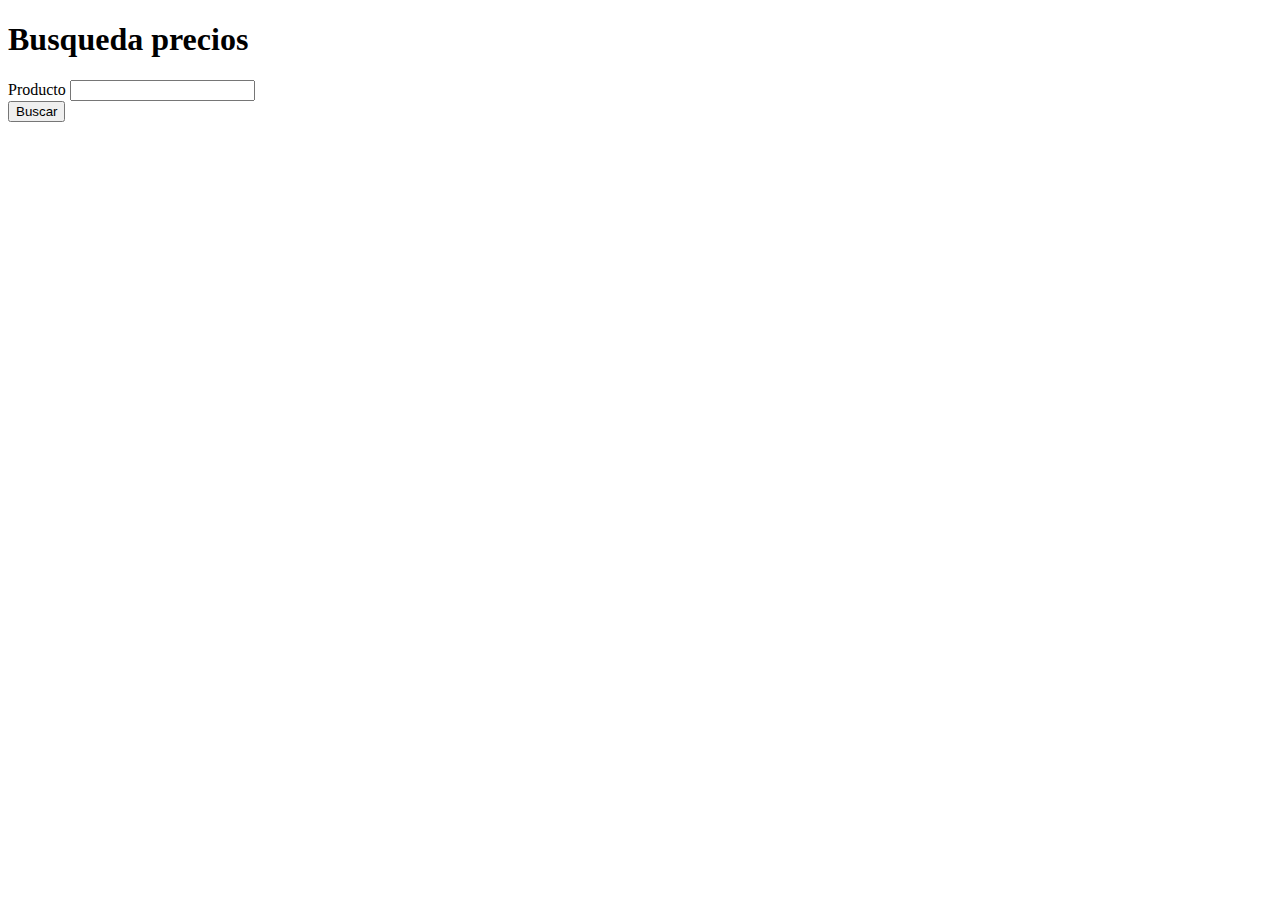
<file: vtex/Home/index.html>
<!DOCTYPE html>
<html lang="en">
<head>
    <meta charset="UTF-8">
    <meta http-equiv="X-UA-Compatible" content="IE=edge">
    <meta name="viewport" content="width=device-width, initial-scale=1.0">
    <title>Document</title>
</head>
<body>
<h1>Busqueda precios</h1>


<div class="container" id="form">
    <form>
        <div >
          <label>Producto</label>
          <input type="text"  id="input">
        </div>
        <button id="boton">Buscar</button>
      </form>
    </div>

<ul id="lista">

</ul>
<script src="main.js">
</script>
</body>
</html>
</file>
